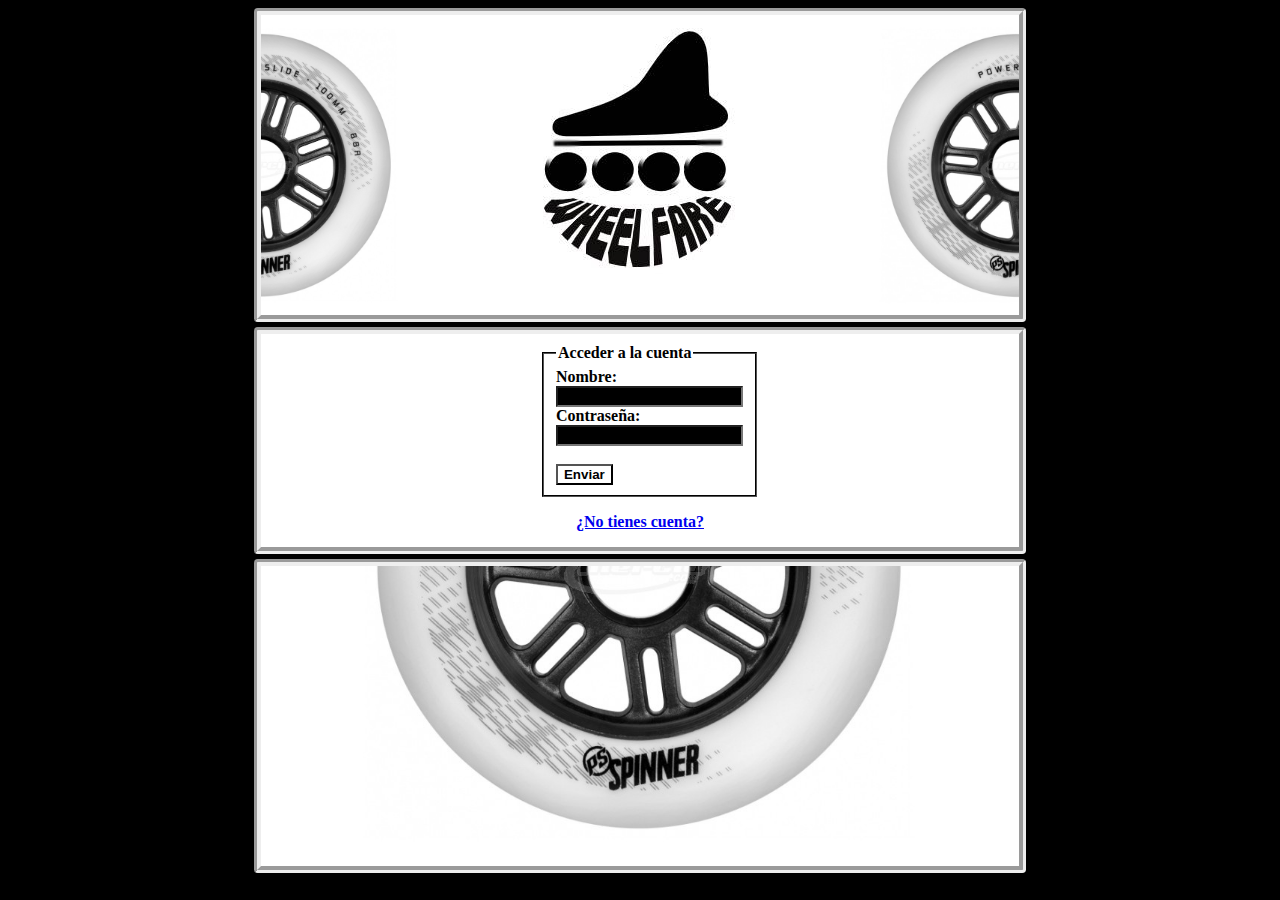
<file: index.html>
<!DOCTYPE html>
<html lang="en">

<head>
    <meta charset="UTF-8">
    <meta name="viewport" content="width=device-width, initial-scale=1.0">
    <link rel="stylesheet" href="css/estilo.css" type="text/css">
    <script src="js/login.js"></script>
    <title>Login</title>
</head>

<body>
    <header>
        <img id="ruedaIzq" src="img/RuedaIzquierda.png" alt="RuedaIzquierda">
        <img id="logo" src="img/logo.png" alt="logo">
        <img id="ruedaDer" src="img/Ruedaderecha.png" alt="RuedaDerecha">
    </header>
    <section id="contenido">
        <article>
            <form id="formularioAcceso" action="" method="get">
                <fieldset>
                    <legend>Acceder a la cuenta</legend>
                    <label for="nombre">Nombre:</label>
                    <br>
                    <input type="text" id="nombre" required />
                    <br>
                    <label for="pass">Contraseña:</label>
                    <br>
                    <input type="password" id="pass" required />
                    <br><br>
                    <input type="button" name="enviar" id="enviar" value="Enviar" />
                </fieldset>
            </form>
            <p><a href="crearCuenta.html">¿No tienes cuenta?</a></p>
            <div id="confirmacion"></div>
        </article>
    </section>
    <footer>
        <img id="ruedaUp" src="img/RuedaArriba.png" alt="RuedaArriba">
    </footer>
</body>

</html>
</file>
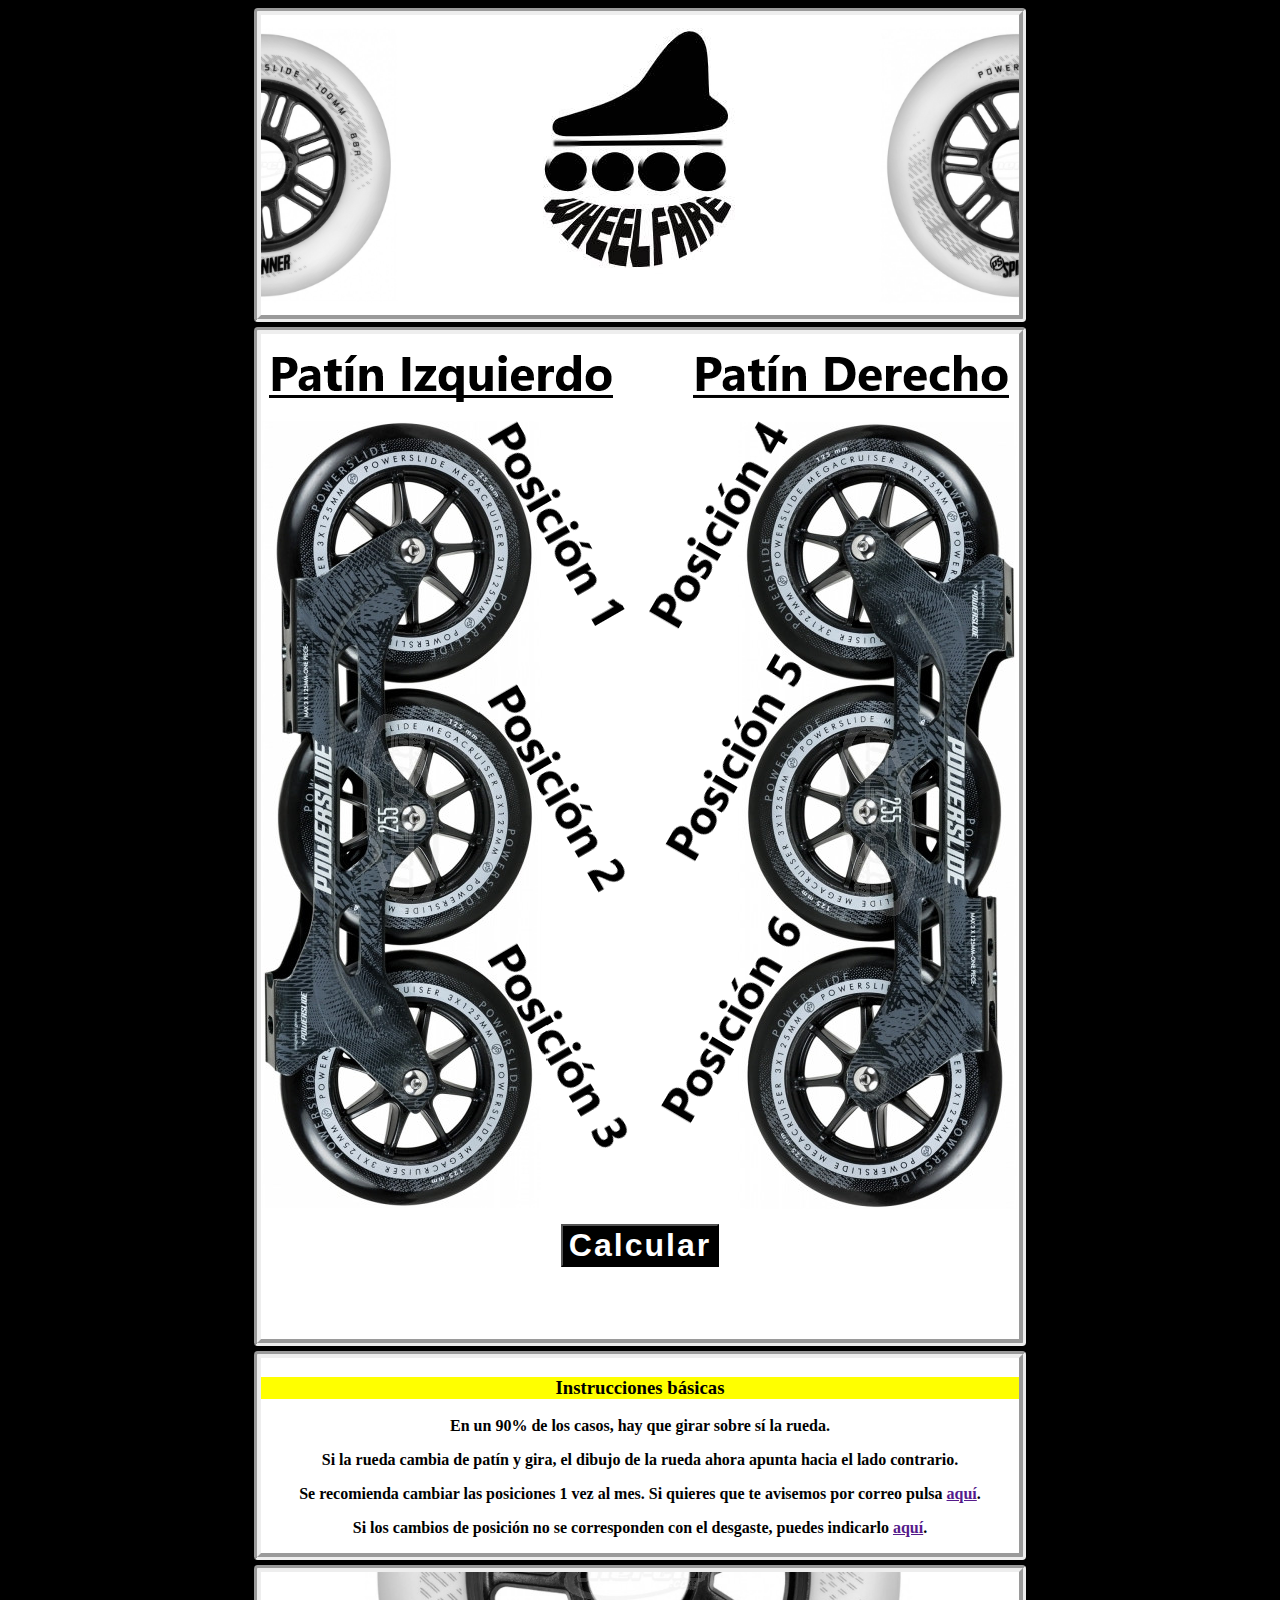
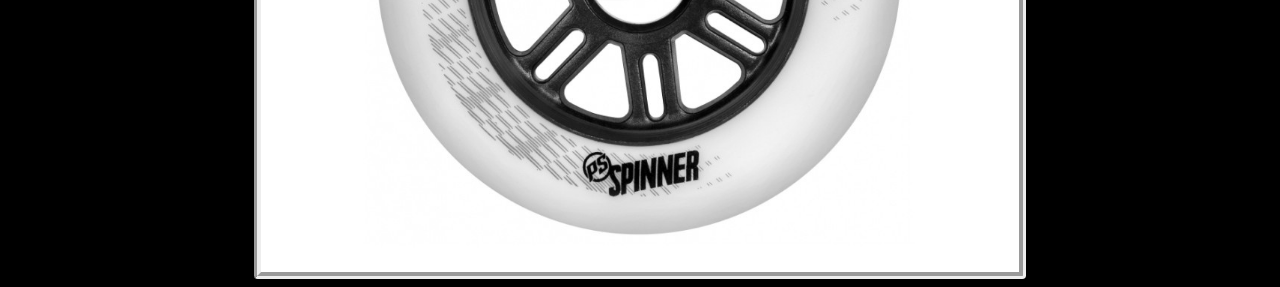
<file: cambiaRuedas.html>
<!DOCTYPE html>
<html lang="en">

<head>
    <meta charset="UTF-8">
    <meta name="viewport" content="width=device-width, initial-scale=1.0">
    <link rel="stylesheet" href="css/estilo.css" type="text/css">
    <title>Cambiar Ruedas</title>
    <script src="js/cambio.js"></script>
</head>

<body>
    <header>
        <img id="ruedaIzq" src="img/RuedaIzquierda.png" alt="RuedaIzquierda">
        <img id="logo" src="img/logo.png" alt="logo">
        <img id="ruedaDer" src="img/Ruedaderecha.png" alt="RuedaDerecha">
    </header>
    <section id="calculos">
        <article>
            <img id="ruedaIzq" src="img/guiaIzquierdaPosiciones.png" alt="Guia Patin Izquierda">
            <img id="ruedaDer" src="img/guiaDerechaPosiciones.png" alt="Guia Patin Derecha">
            <form id="muestraCambios">
                <input type="button" id="calcular" value="Calcular">
                <br><br><br><br><br>
                <span id="datos"></span>
            </form>
        </article>
    </section>
    <section id="instrucciones">
        <h3>Instrucciones básicas</h3>
        <p>En un 90% de los casos, hay que girar sobre sí la rueda.</p>
        <p>Si la rueda cambia de patín y gira, el dibujo de la rueda ahora apunta hacia el lado contrario.</p>
        <p>Se recomienda cambiar las posiciones 1 vez al mes. Si quieres que te avisemos por correo pulsa <a href="">aquí</a>.</p>
        <p>Si los cambios de posición no se corresponden con el desgaste, puedes indicarlo <a href="">aquí</a>.</p>
    </section>
    <footer>
        <img id="ruedaUp" src="img/RuedaArriba.png" alt="RuedaArriba">
    </footer>
</body>

</html>
</file>
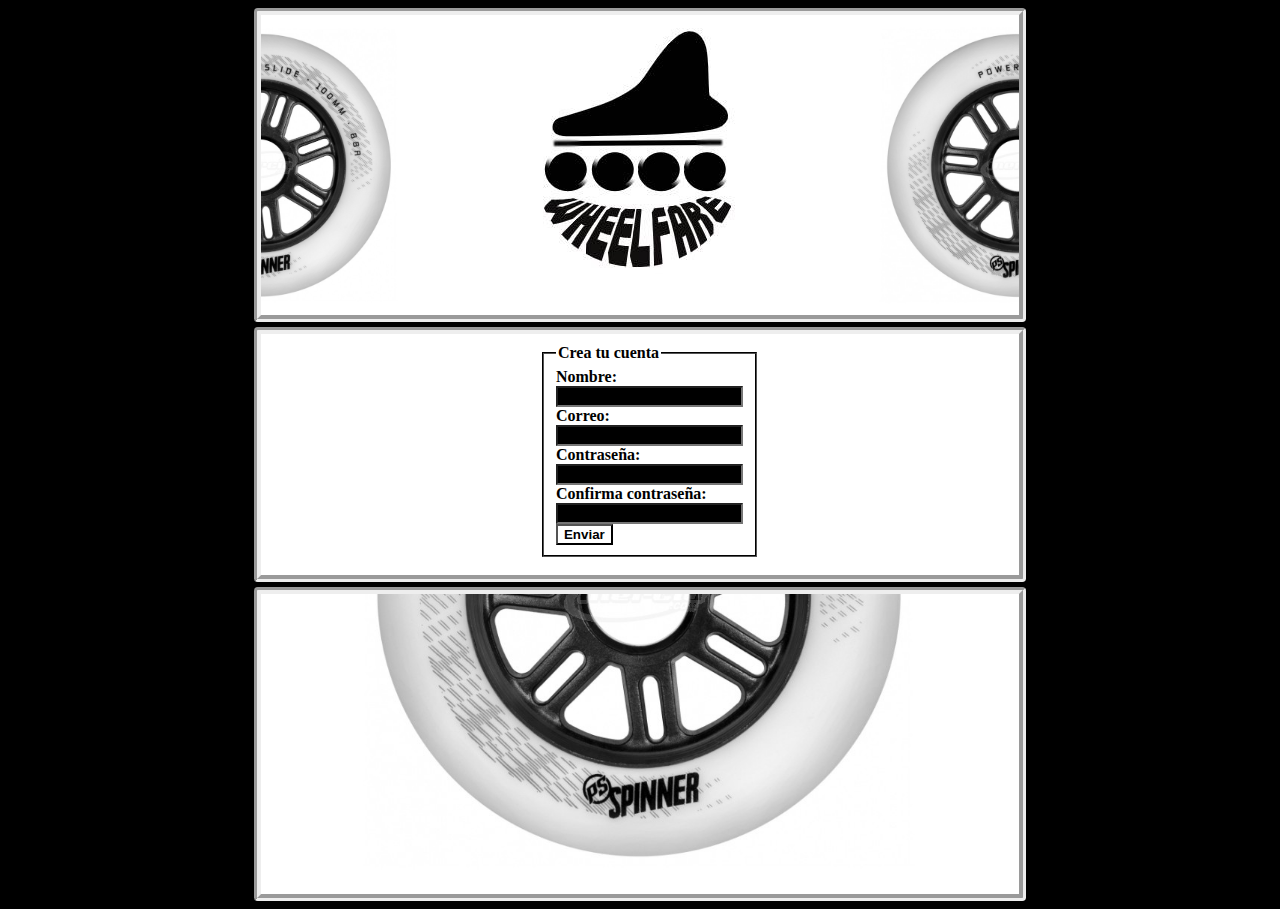
<file: crearCuenta.html>
<!DOCTYPE html>
<html lang="en">

<head>
    <meta charset="UTF-8">
    <meta name="viewport" content="width=device-width, initial-scale=1.0">
    <link rel="stylesheet" href="css/estilo.css" type="text/css">
    <script src="js/crearCuenta.js"></script>
    <title>Crear Cuenta</title>
</head>

<body>
    <header>
        <img id="ruedaIzq" src="img/RuedaIzquierda.png" alt="RuedaIzquierda">
        <img id="logo" src="img/logo.png" alt="logo">
        <img id="ruedaDer" src="img/Ruedaderecha.png" alt="RuedaDerecha">
    </header>
    <section id="contenido">
        <article>
            <form id="formularioCrear" action="" method="get">
                <fieldset>
                    <legend>Crea tu cuenta</legend>
                    <label for="nombre">Nombre:</label>
                    <br>
                    <input type="text" id="nombre" required />
                    <br>
                    <label for="email">Correo:</label>
                    <br>
                    <input type="email" id="email" required>
                    <br>
                    <label for="pass">Contraseña:</label>
                    <br>
                    <input type="password" id="pass" required />
                    <br>
                    <label for="pass">Confirma contraseña:</label>
                    <br>
                    <input type="password" id="passConf" required />
                    <br>
                    <input type="submit" name="enviar" id="enviar" value="Enviar" />
                </fieldset>
            </form>
            <br>
            <div id="confirmacion"></div>
        </article>
    </section>
    <footer>
        <img id="ruedaUp" src="img/RuedaArriba.png" alt="RuedaArriba">
    </footer>
</body>

</html>
</file>
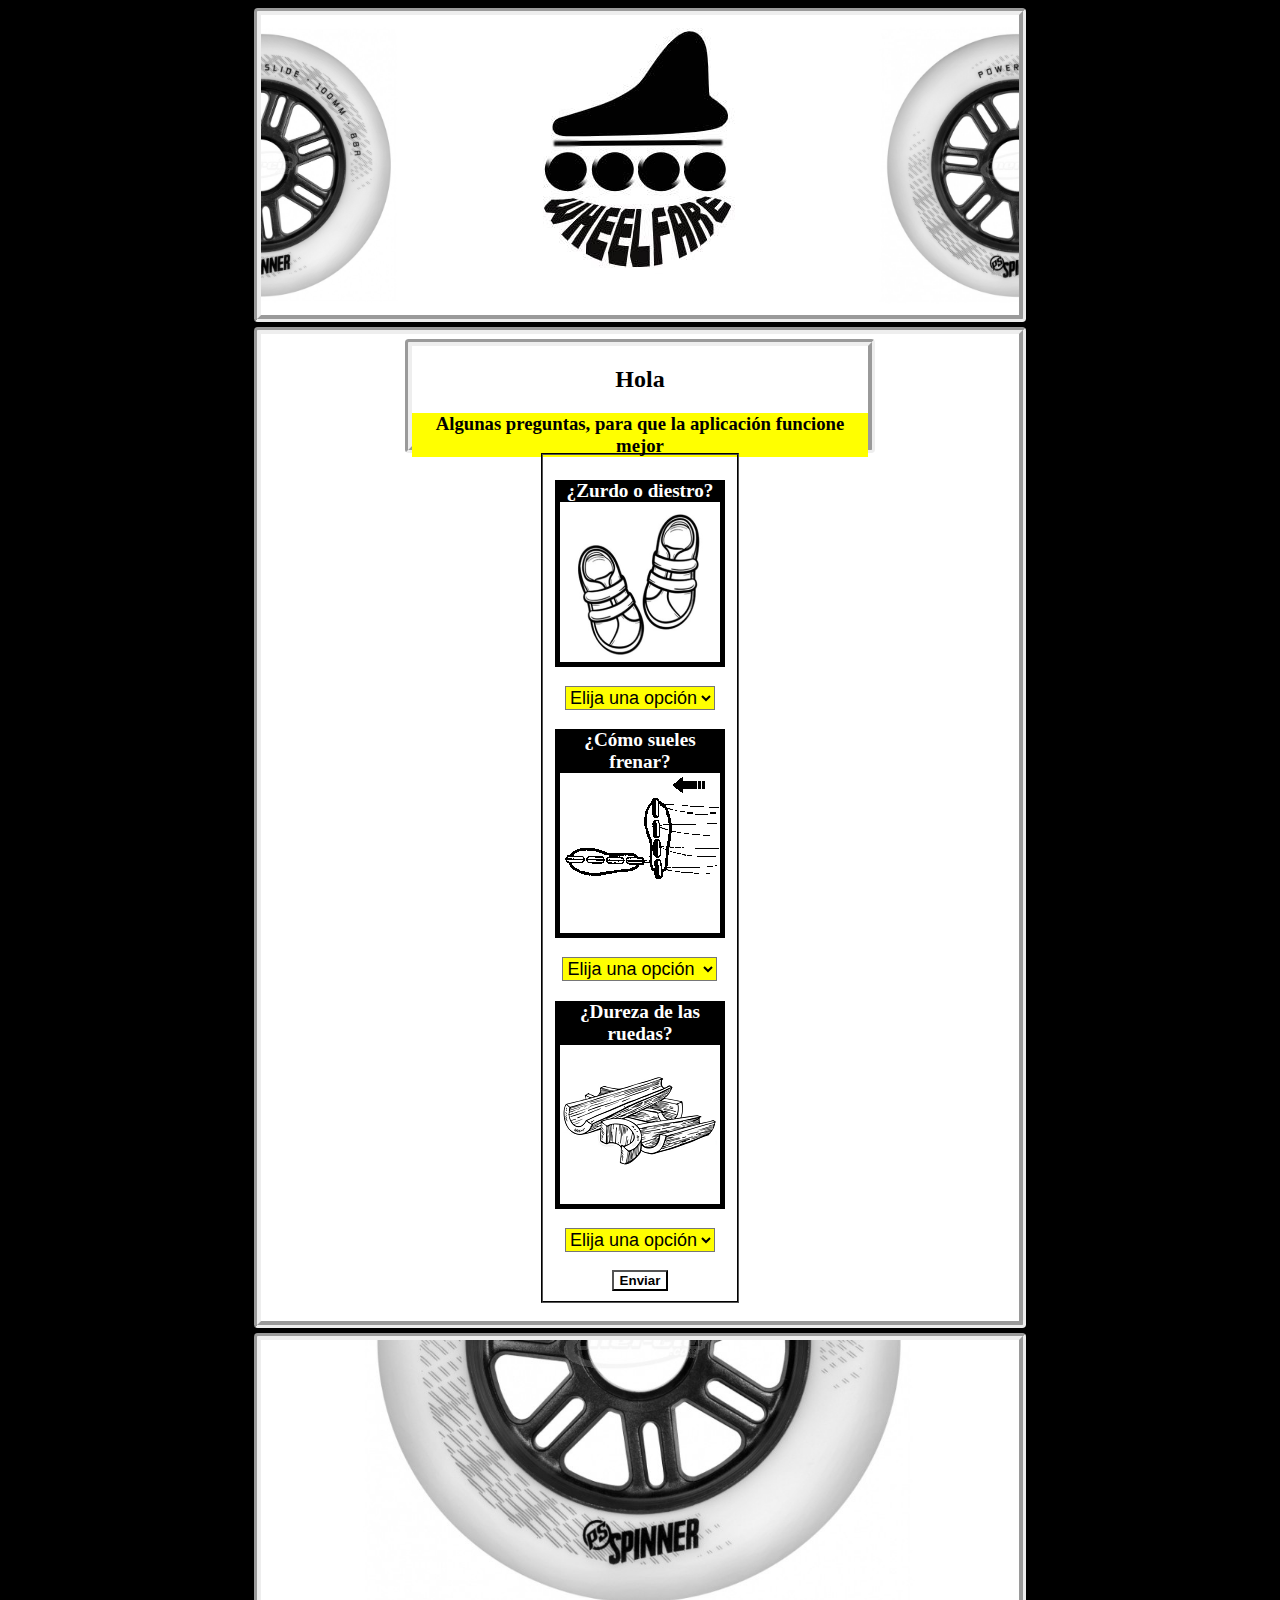
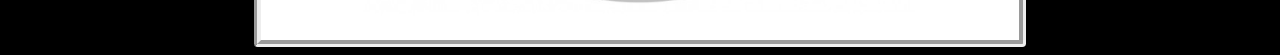
<file: formularioPrincipal.html>
<!DOCTYPE html>
<html lang="en">

<head>
    <meta charset="UTF-8">
    <meta name="viewport" content="width=device-width, initial-scale=1.0">
    <link rel="stylesheet" href="css/estilo.css" type="text/css">
    <script src="js/formulario.js"></script>
    <title>Formulario</title>
</head>

<body>
    <header>
        <img id="ruedaIzq" src="img/RuedaIzquierda.png" alt="RuedaIzquierda">
        <img id="logo" src="img/logo.png" alt="logo">
        <img id="ruedaDer" src="img/Ruedaderecha.png" alt="RuedaDerecha">
    </header>
    <section id="contenido">
        <article>
            <header id="headerPersonalizado">
                <h2>Hola <span id="nom"></span></h2>
                <h3>Algunas preguntas, para que la aplicación funcione mejor</h3>
            </header>
            <form id="formularioPrincipal" action="" method="get">
                <fieldset>
                    <h3><label for="pierna">¿Zurdo o diestro?<img id="lado" src="img/zapatos.png" alt="Zapatos"></label></h3>
                    <select name="derechaIzquierda" id="pierna" required>
                        <option value="0" selected="selected">Elija una opción</option>
                        <option value="zurdo">Zurdo</option>
                        <option value="diestro">Diestro</option>
                        <option value="ambi">Ambidiestro</option>
                    </select>
                    <h3><label for="formaFrenar">¿Cómo sueles frenar?<img id="lado" src="img/frenarT.png" alt="FrenoEnT"></label></h3>
                    <select name="forma" id="formaFrenar">
                        <option value="0" selected="selected">Elija una opción</option>
                        <option value="t">En T</option>
                        <option value="v">En V</option>
                        <option value="taco">Con taco</option>
                        <option value="etc">Un poco de todo</option>
                    </select>
                    <h3><label for="tipoRueda">¿Dureza de las ruedas?<img id="lado" src="img/dureza.png" alt="Dureza"></label></h3>
                    <select name="durezaRuedas" id="tipoRueda" required>
                        <option value="0" selected="selected">Elija una opción</option>
                        <option value="74">74A</option>
                        <option value="78">78A</option>
                        <option value="82">82A</option>
                        <option value="85">85A</option>
                        <option value="88">88A</option>
                        <option value="90">90A</option>
                        <option value="100">100A</option>
                        <option value="No">No lo se</option>
                    </select>
                <br><br>
                <input type="button" value="Enviar" id="enviar">
            </fieldset>
            </form>
            <br>
            <div id="confirmacion"></div>
        </article>
    </section>
    <footer>
        <img id="ruedaUp" src="img/RuedaArriba.png" alt="RuedaArriba">
    </footer>
</body>

</html>
</file>
<file: css/estilo.css>
#calcular{
    font-size: xx-large;
    font-weight: bolder;
    margin-top: 15px;
}
#instrucciones{
    width: 60%;
    margin: auto;
    background-color: white;
    margin-top: 5px;
    text-align: center;
}
select:hover {
    background-color: black;
    color: white;
}

p{
    text-align: center; 
    font-weight: bold;
}
#datos{
    font-weight: bold;
    font-size: large;
}
#muestraCambios{
    margin: auto;
    max-width: 100%;
    max-height: 100%;
    font-weight: bold;
    color: black;
}
#calculos {
    margin: auto;
    width: 60%;
    min-height: 875px;
    text-align: center;
    background-color: white;
    border-style: groove;
    border-width: 2mm;
    border-radius: 1mm;
    margin-top: 5px;
}

#contenido {
    width: 60%;
    margin: auto;
    background-color: white;
    margin-top: 5px;
}

body {
    background-color: black;
}

header {
    margin: auto;
    width: 60%;
    height: 300px;
    text-align: center;
    background-color: white;
    border-style: groove;
    border-width: 2mm;
    border-radius: 1mm;
    margin-top: 5px;
}

#ruedaIzq {
    float: left;
    max-width: 100%;
    max-height: 100%;
}

#ruedaDer {
    float: right;
    max-width: 100%;
    max-height: 100%;
}

section {
    border-style: groove;
    border-width: 2mm;
    border-radius: 1mm;
}

footer {
    margin: auto;
    width: 60%;
    height: 300px;
    text-align: center;
    background-color: white;
    border-style: groove;
    border-width: 2mm;
    border-radius: 1mm;
    margin-top: 5px;
}

#ruedaUp {
    max-width: 100%;
    max-height: 100%;
}

form {
    margin: auto;
    width: 200px;
    margin-top: 10px;
    font-weight: bold;
}

fieldset {
    border-color: black;
}

#enviar {
    background-color: white;
    color: black;
    letter-spacing: 0px;
    font-weight: bolder;
}

#confirmacion {
    text-align: center;
    color: red;
    font-weight: bolder;

}

input {
    background-color: black;
    letter-spacing: 2px;
    color: white;
    font-weight: bolder;
}

#headerPersonalizado {
    height: 100px;
}

#formularioPrincipal {
    width: 202px;
    margin: auto;
    text-align: center;
}

#formularioPrincipal h3 {
    background-color: black;
    color: white;
    font-weight: bolder;
    font-size: larger;
}

select {
    font-size: large;
    background-color: yellow;
}

h3 {
    background-color: yellow;
}
</file>
